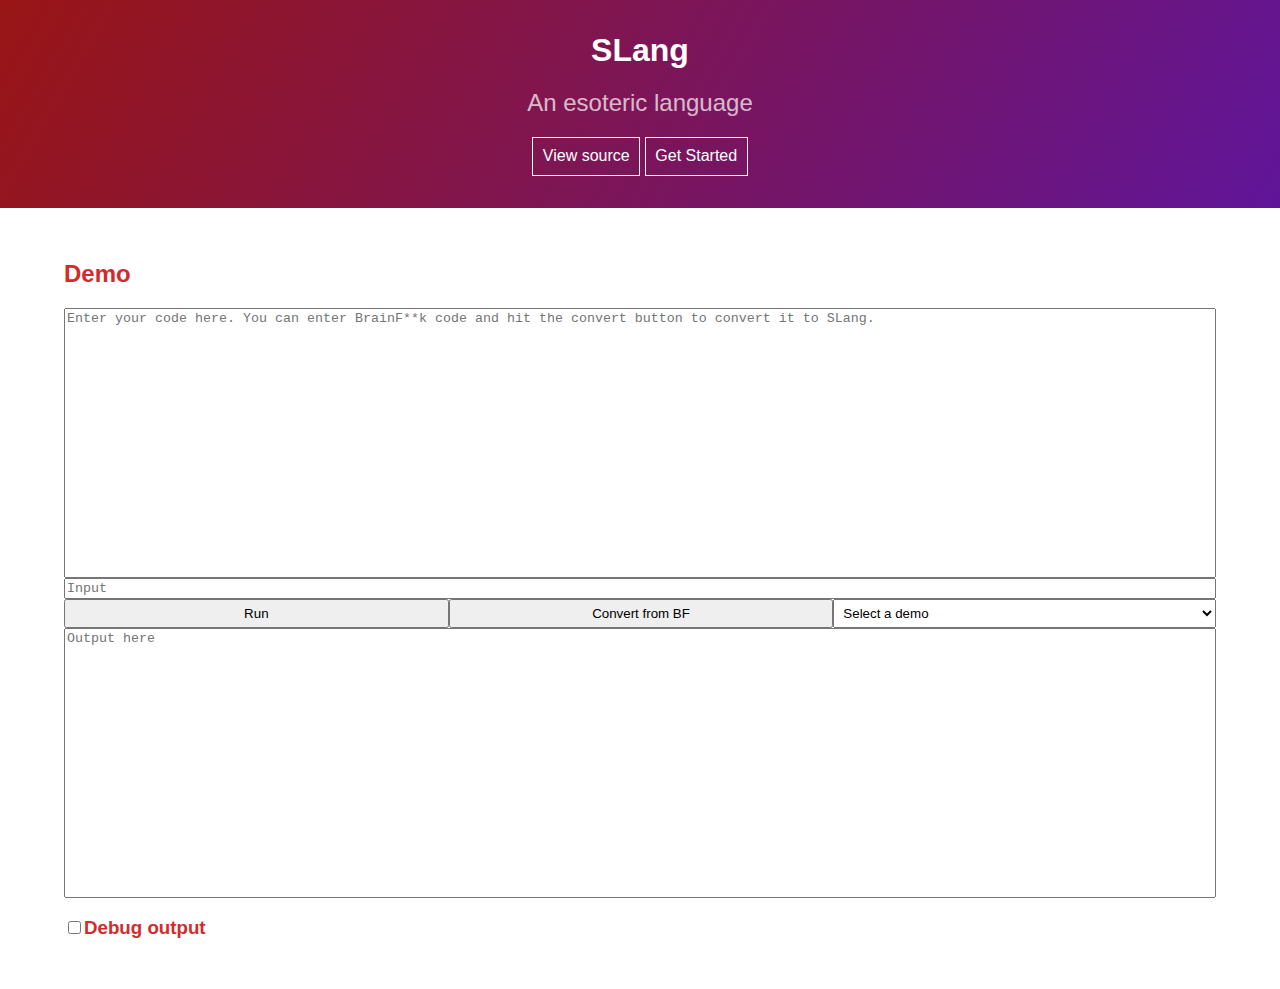
<file: index.html>
<html>
	<head>
		<meta name="viewport" content="width=device-width, initial-scale=1">
		<link rel="stylesheet" href="slang.css">
		<title>SLang</title>
	</head>
	<body>
		<div class="header">
			<h1 class="headerText">SLang</h1>
			<h2 class="subline">An esoteric language</h2>
			<a class="btn" href="http://www.github.com/Codepixl/SLang">View source</a>
			<a class="btn" href="http://www.github.com/Codepixl/SLang/blob/master/README.md">Get Started</a>
		</div>
		<div class="flex container">
			<h2>Demo</h2>
			<textarea id="slangCode" class="area" placeholder="Enter your code here. You can enter BrainF**k code and hit the convert button to convert it to SLang."></textarea>
			<textarea id="slangInput" rows="1" placeholder="Input"></textarea>
			<div class="flex">
				<button id="runButton" onclick="run()">Run</button>
				<button id="convertButton" onclick="convert()">Convert from BF</button>
				<select onchange="selectDemo()" id="demoSelection">
					<option disabled selected>Select a demo</option>
					<option value="helloworld">Hello World</option>
					<option value="countdown">Countdown</option>
					<option value="add">Add</option>
					<option value="reverse">Reverse</option>
					<option value="mandelbrot">Mandelbrot</option>
				</select>
			</div>
			<textarea id="slangOutput" class="area" wrap="off" placeholder="Output here" readonly></textarea>
			<h3><input type="checkbox" id="enableDebug" onchange="changeDebug()"></input>Debug output</h3>
			<textarea id="debug" readonly style="display: none" rows="20">index:0&#13;&#10;[0]&#13;&#10;['']</textarea>
		</div>
		<script src="slang.js"></script>
	</body>
</html>
</file>
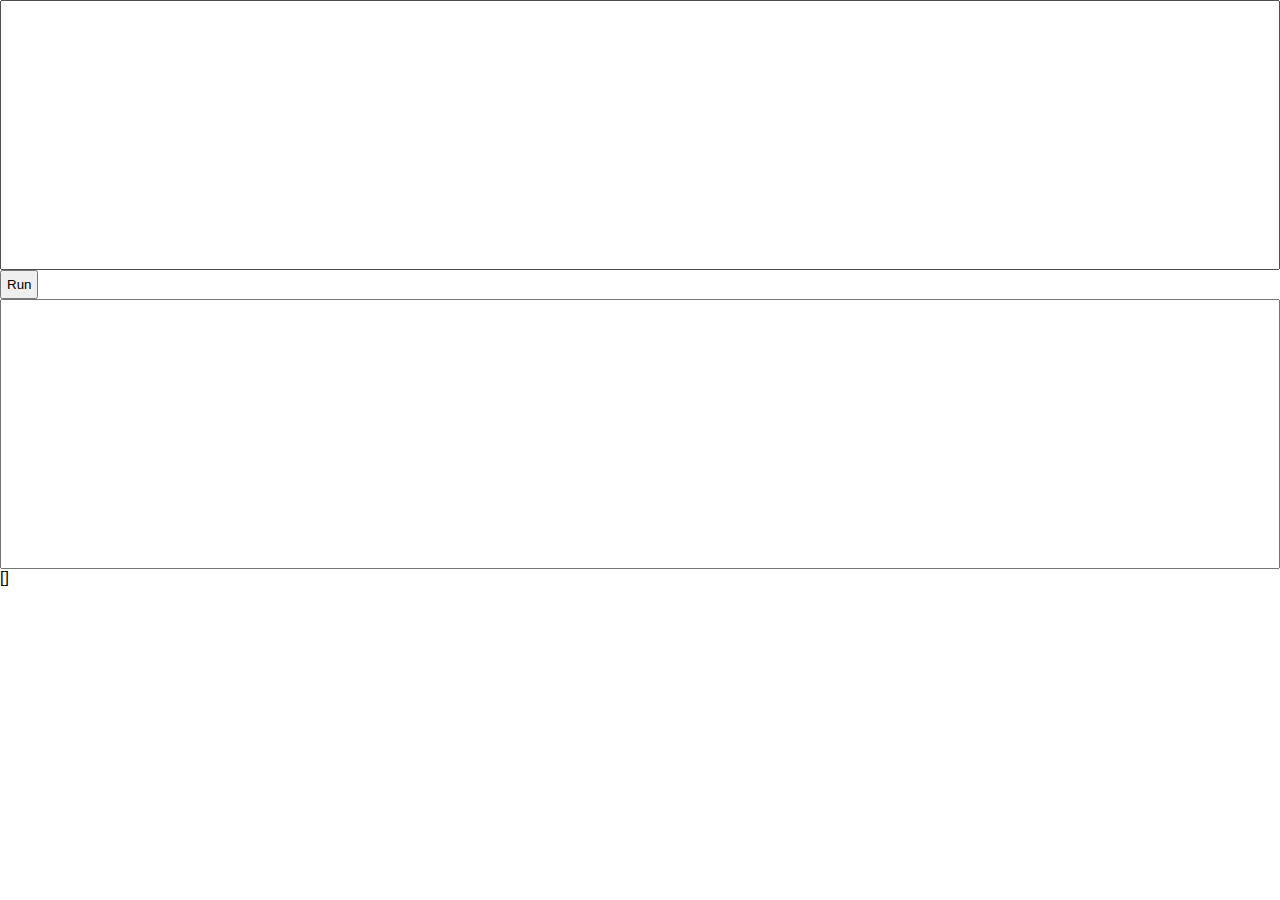
<file: slang.html>
<html>
	<head>
		<link rel="stylesheet" href="slang.css">
	</head>
	<body>
		<textarea id="slangInput" class="area"></textarea>
		<button id="runButton" onclick="run()">Run</button>
		<textarea id="slangOutput" editable="false" class="area"></textarea>
		<div id="debug">[]</div>
		<script src="slang.js"></script>
	</body>
</html>
</file>
<file: slang.css>
.area{
	width: 100%;
	height: 30vh;
	overflow: auto;
	resize: none;
}

#slangInput{
	width: 100%;
	resize: none;
}

#debug{
	resize: none;
}

.container{
	flex-direction: column;
	padding: 32px 64px;
}

h2,h3{
	color: #d32b2b;
}

.flex{
	display: flex;
}

.header{
	padding: 2rem;
	background-image: linear-gradient(120deg, #991515, #601599);
	text-align: center;
	color: white;
}

.headertext{
	margin: 0;
}

.subline{
	opacity: 0.7;
	font-weight: normal;
	color: white;
}

button,select{
	padding: 5px;
	flex: 1;
}

.btn{
	color: white;
	text-decoration: none;
	border: 1px solid white;
	display: inline-block;
	padding: 0.6rem;
	transition: 0.2s all;
}

.btn:hover{
	background-color: rgba(255,255,255,0.2);
}

body,html{
	background-color: white;
	margin: 0;
	padding: 0;
	font-family: Arial;
}
</file>
